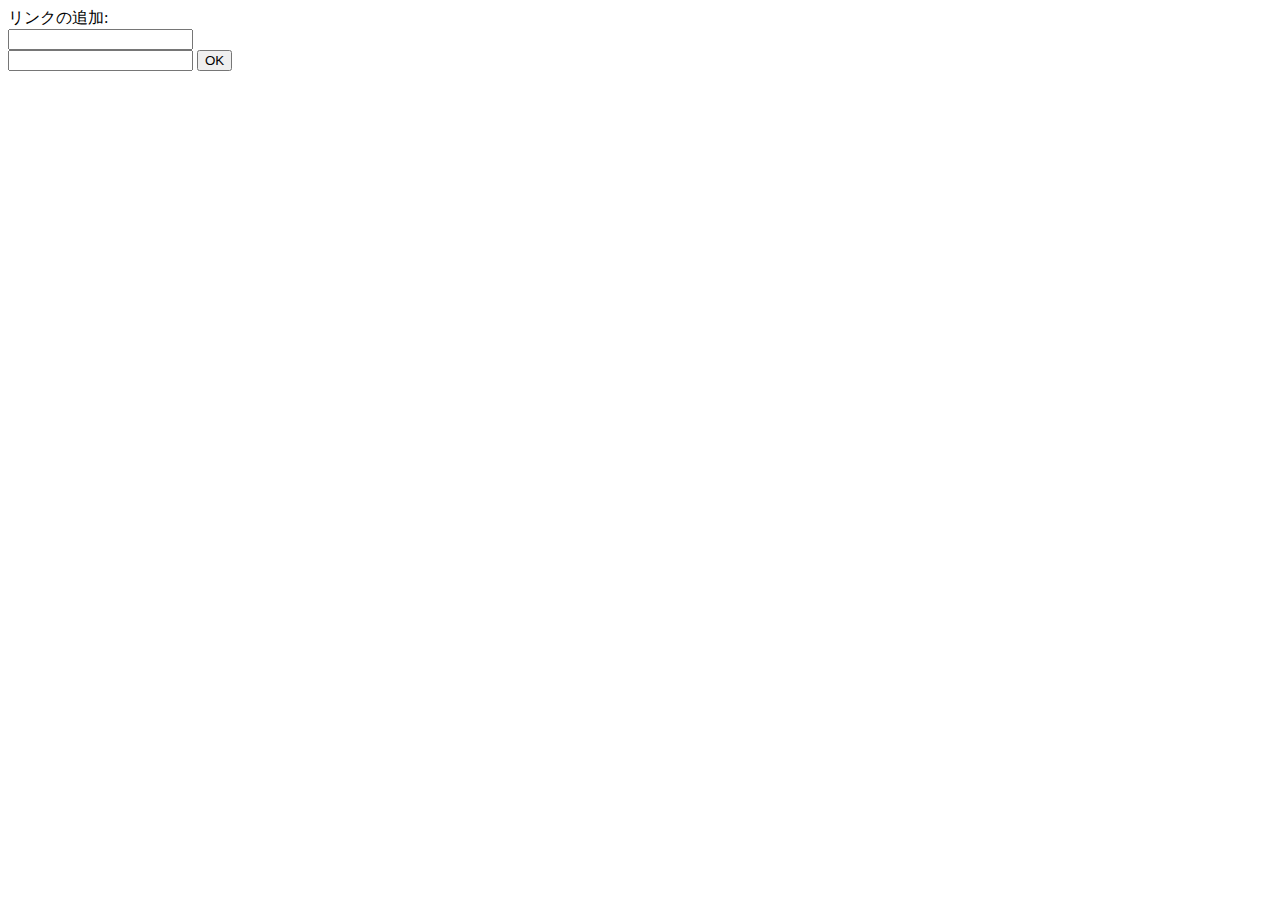
<file: WebContent/listTest.html>
<script type="text/javascript" language="JavaScript">
function bar() {
    // a 要素の作成と属性の指定
    var newAnchor = document.createElement("a");
    var newTxt = document.createTextNode( document.getElementById("favtext").value );
    newAnchor.appendChild( newTxt );
    newAnchor.setAttribute("href", document.getElementById("favurl").value );
    newAnchor.setAttribute("target", "_blanc" );
   
    // li 要素の作成
    var newLi = document.createElement("li");
    newLi.appendChild ( newAnchor );
   
    // リストに追加
    var list = document.getElementById("FavList");
    list.appendChild( newLi );   
}
</script>
</head>
<body>
<p>
リンクの追加:<br/>
<input type="text" id="favtext" /><br/>
<input type="text" id="favurl"  />
<input type="button" id="addurl" value="OK" onclick="bar();" />
<ul id="FavList">
</ul>
</file>
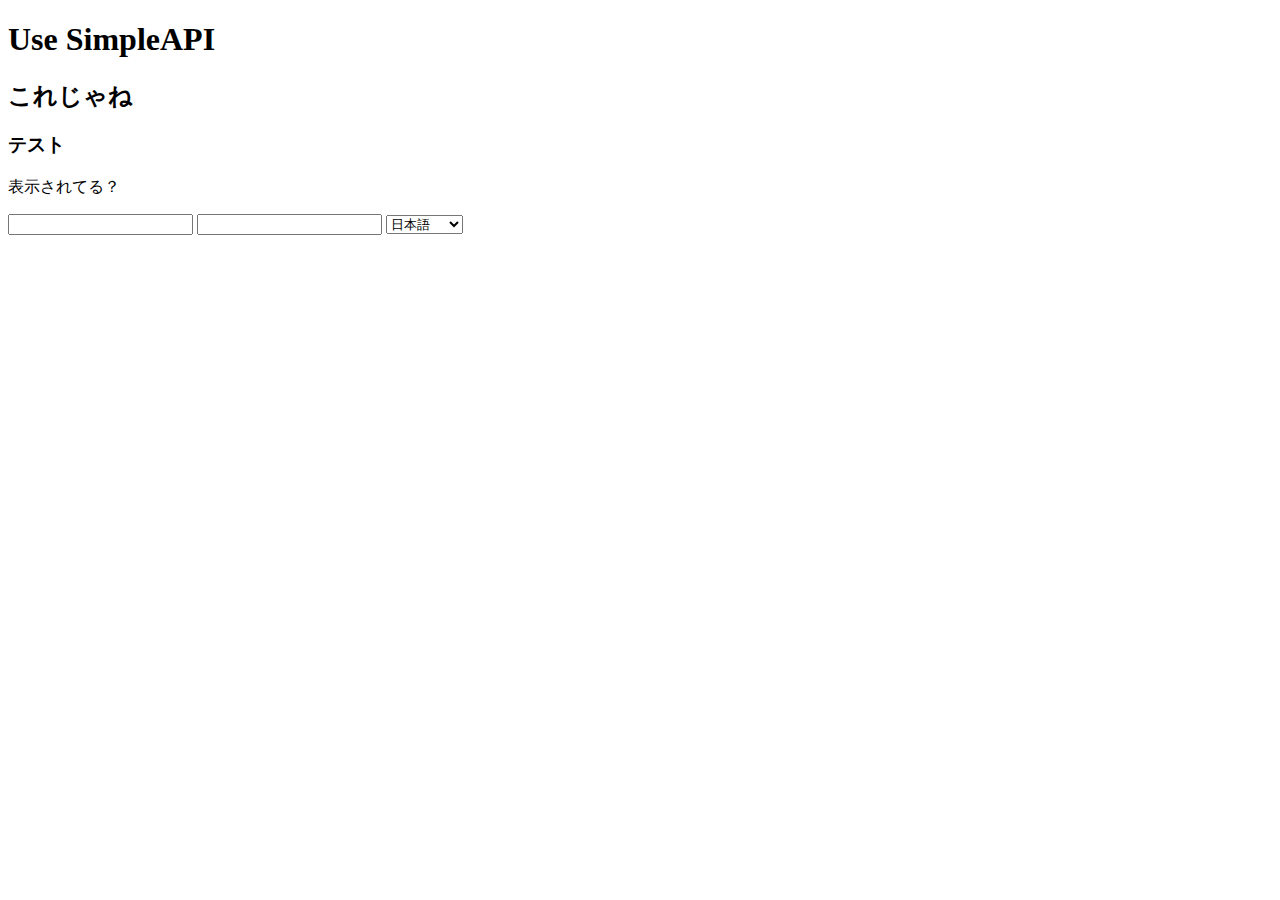
<file: WebContent/longinApiTest.html>
<!DOCTYPE html>
<html>
<head>
<meta charset="UTF-8">
<title>Insert title here</title>
</head>
<body>
<h1>Use SimpleAPI</h1>
<h2>これじゃね</h2>
<h3>テスト</h3>
<p id="oreo">表示されてる？</p>
<input type="text" id=name></input>
<input type="password" id="pass"></input>

<select id="lang_id">
	<option value="日本人">日本語</option>
	<option value="アメリカン">English</option>
	<option value="ハワイアン">Hawaiian</option>
</select>
<script src="https://code.jquery.com/jquery-3.5.1.min.js"></script>
<script>
$(document).ready(function(){
	$('#lang_id').change(function(){
		$.ajax({
			url: 'http://localhost:8080/DominicAPI/loginApi',
			type: 'POST',
			data: {lang_id: $("#name").val(),
				password:$("#pass").val()
			}
		})
		.done(function(res){
			console.log(res);
			$('h1').text(res.userName);
			$('h2').text(res.loginTest);
			$('h3').text(res.msg);
			if(res.loginTest){
				$('oreo').text('変更できる');
			}else{
				alert("これ")
			}
		})
		.fail(function(){
			$('h1').text('失敗しました');
		});
	});
});
</script>
</body>
</html>
</file>
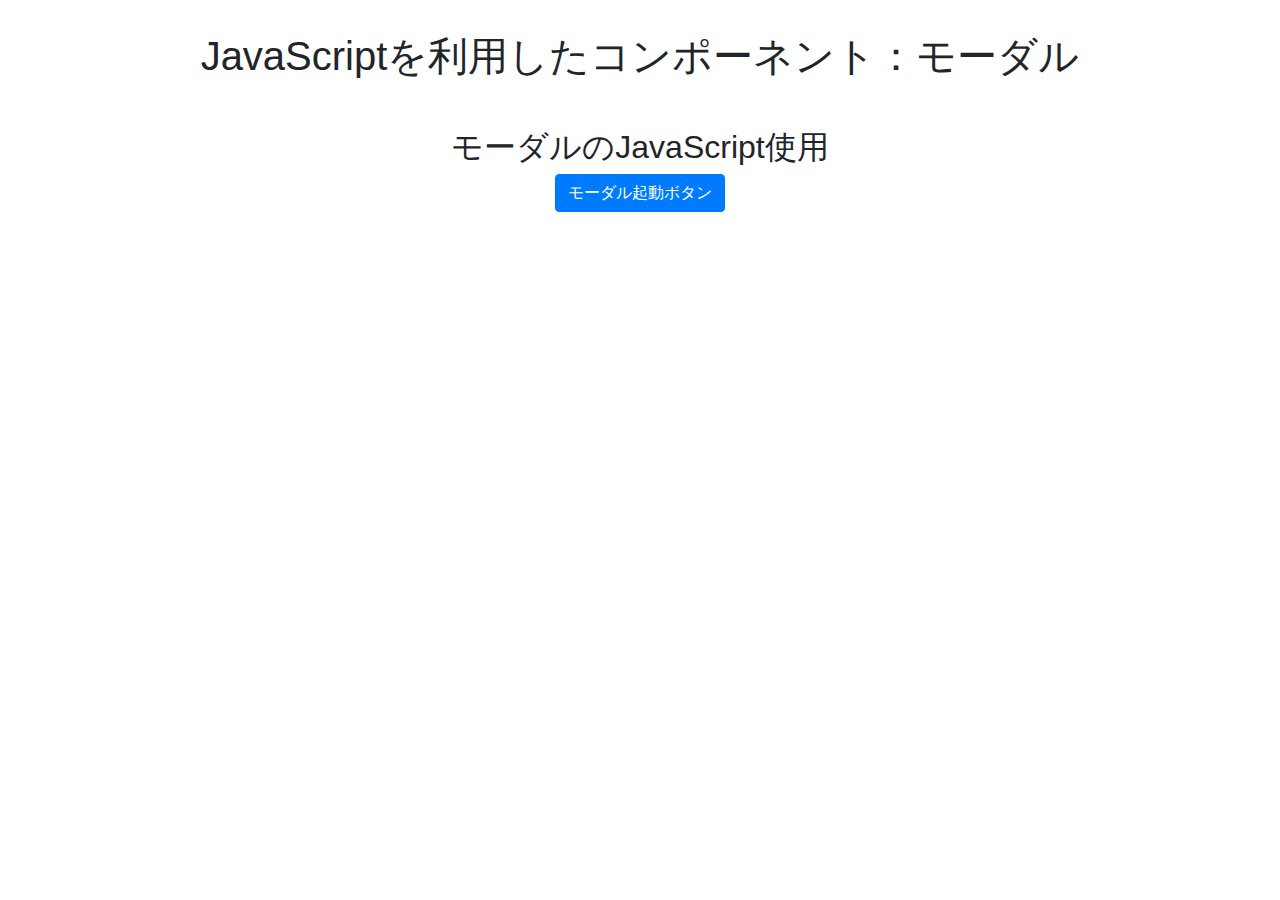
<file: WebContent/modal.html>
<!doctype html>
<html lang="ja">
<head>
<meta charset="utf-8">
<meta name="viewport" content="width=device-width, initial-scale=1, shrink-to-fit=no">
<link rel="stylesheet" href="css/bootstrap.min.css">
<title>JavaScriptを利用したコンポーネント：モーダル</title>
<style>



/* 本文に関連のないスタイル */
body {
  padding-top: 2rem;
}
.container {
  margin-bottom: 2rem;
}
</style>
</head>
<body>
<h1 class="text-center mb-5">JavaScriptを利用したコンポーネント：モーダル</h1>
<h2 class="text-center">モーダルのJavaScript使用</h2>

<div class="container">
  <!-- 切り替えボタン -->
  <p class="text-center"><button type="button" class="btn btn-primary">モーダル起動ボタン</button></p>
  <!-- モーダル -->
  <div class="modal" id="myModal" tabindex="-1" role="dialog" aria-labelledby="exampleModalLabel" aria-hidden="true"> 
    <!-- モーダルのダイアログ本体 -->
    <div class="modal-dialog" role="document"> 
      <!-- モーダルのコンテンツ部分 -->
      <div class="modal-content"> 
        <!-- モーダルのヘッダー -->
        <div class="modal-header"> 
          <!-- モーダルのタイトル -->
          <h5 class="modal-title" id="exampleModalLabel">モーダルのタイトル</h5>
          <!-- 閉じるアイコン -->
          <button type="button" class="close" data-dismiss="modal" aria-label="Close"> <span aria-hidden="true">&times;</span> </button>
        </div>
        <!-- モーダルの本文 -->
        <div class="modal-body">モーダルの本文が入ります。
<div>
  <p>セキュリティが甘いので、メールアドレスや本名は入力しないことをおすすめします</p>
<input type="text" name="" id="" placeholder="ユーザー名を入れてね">
<input type="password">

</div>

        </div>
        <!-- モーダルのフッター -->
        <div class="modal-footer"> 
          <!-- 閉じるボタン -->
          <button type="button" class="btn btn-secondary" data-dismiss="modal">閉じる</button>
          <button type="button" class="btn btn-primary">変更を保存</button>
        </div>
      </div>
    </div>
  </div>
</div>

<!-- bootstrapの読み込み -->
<script src="js/jquery-3.3.1.min.js"></script>
<script src="js/bootstrap.bundle.min.js"></script>
<script>
$('.btn').click(function(){
  $('#myModal').modal('show');
});
</script>
</body>
</html>
</file>
